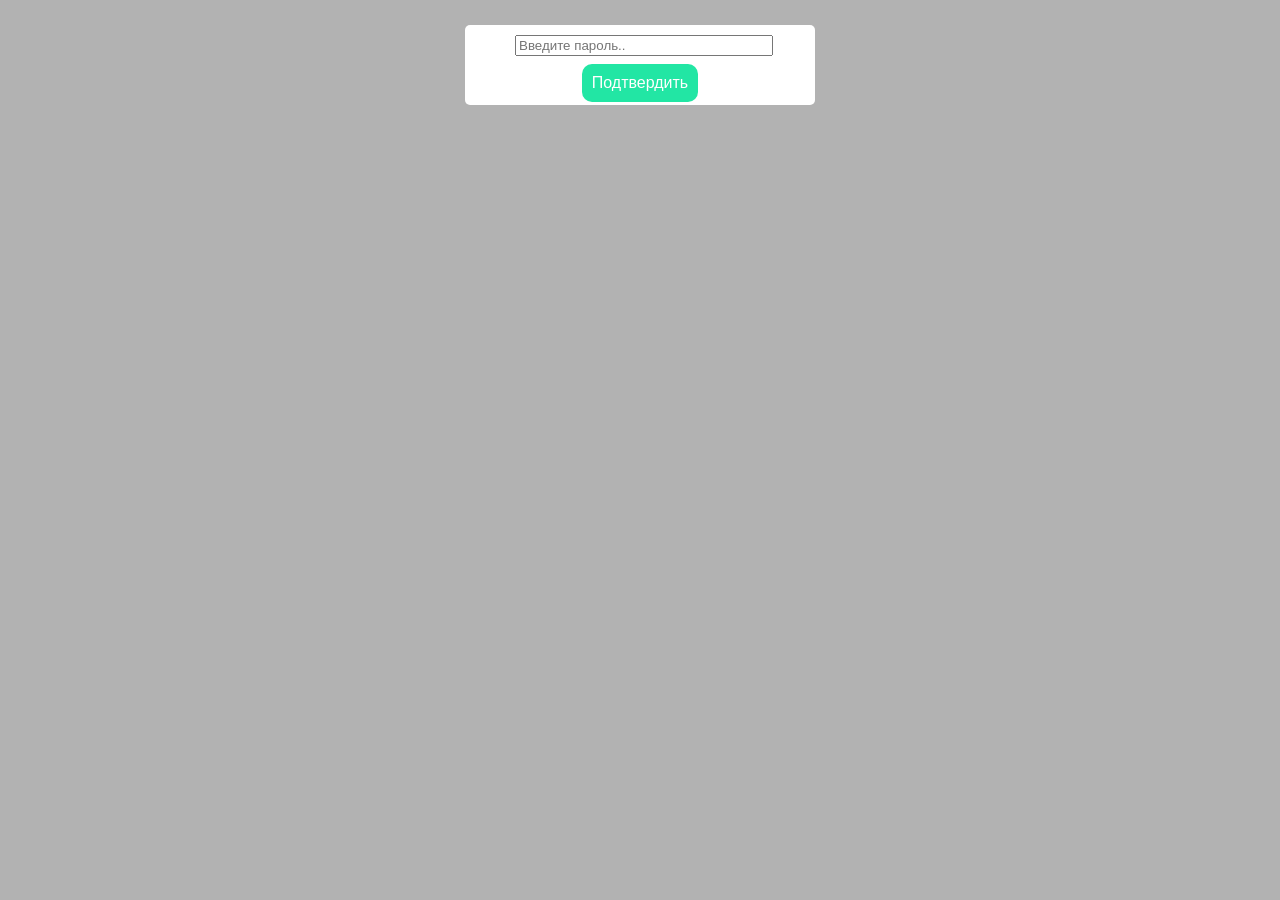
<file: BotFront/static/table/table.html>
<!DOCTYPE html>
<html lang="en">
<link rel="stylesheet" href="./tableStyle.css">
<head>
    <meta charset="UTF-8">
    <meta http-equiv="X-UA-Compatible" content="IE=edge">
    <meta name="viewport" content="width=device-width, initial-scale=1.0">
    <title>Document</title>
</head>
<body>
    
</body>
<script type="module" src="./tableScript.js"></script>
</html>
</file>
<file: BotFront/static/table/tableStyle.css>
table {
  margin: 0 auto;
  border-collapse: collapse;
  border-spacing: 0;
}
th {
  padding: 10px 20px;
  border: 1px solid #000;
  cursor: pointer;
  background-color: aquamarine;
  font-weight: bold;
}

td {
  padding: 10px 20px;
  border: 1px solid #000;
  background-color: rgba(127, 255, 212, 0.247);
}

tr:hover {
  background-color: rgba(127, 255, 212, 0.589);
}

button {
  background-color: rgb(34, 230, 164);
  color: white;
  border: none;
  border-radius: 10px;
  margin: 8px auto;
  padding: 10px;
  font-size: 16px;
}

.dateBox {
  display: flex;
  justify-content: center;
  margin-top: 5px;
  margin-bottom: 5px;
}

.dash {
  margin: 0 10px 0 10px;
}

.searchDate {
  display: flex;
  margin: 10px auto;
}

input::-webkit-outer-spin-button,
input::-webkit-inner-spin-button {
  -webkit-appearance: none;
}

.popUp {
  background: rgba(102, 102, 102, 0.5);
  width: 100%;
  height: 100%;
  position: absolute;
  top: 0;
  left: 0;
}

.passwordForm {
  margin: 25px auto;
  background-color: white;
  width: 350px;
  height: 80px;
  border-radius: 5px;
  display: flex;
  flex-direction: column;
}

#passwordInput {
  margin-top: 10px;
  margin-left: 50px;
  width: 250px;
}
</file>
